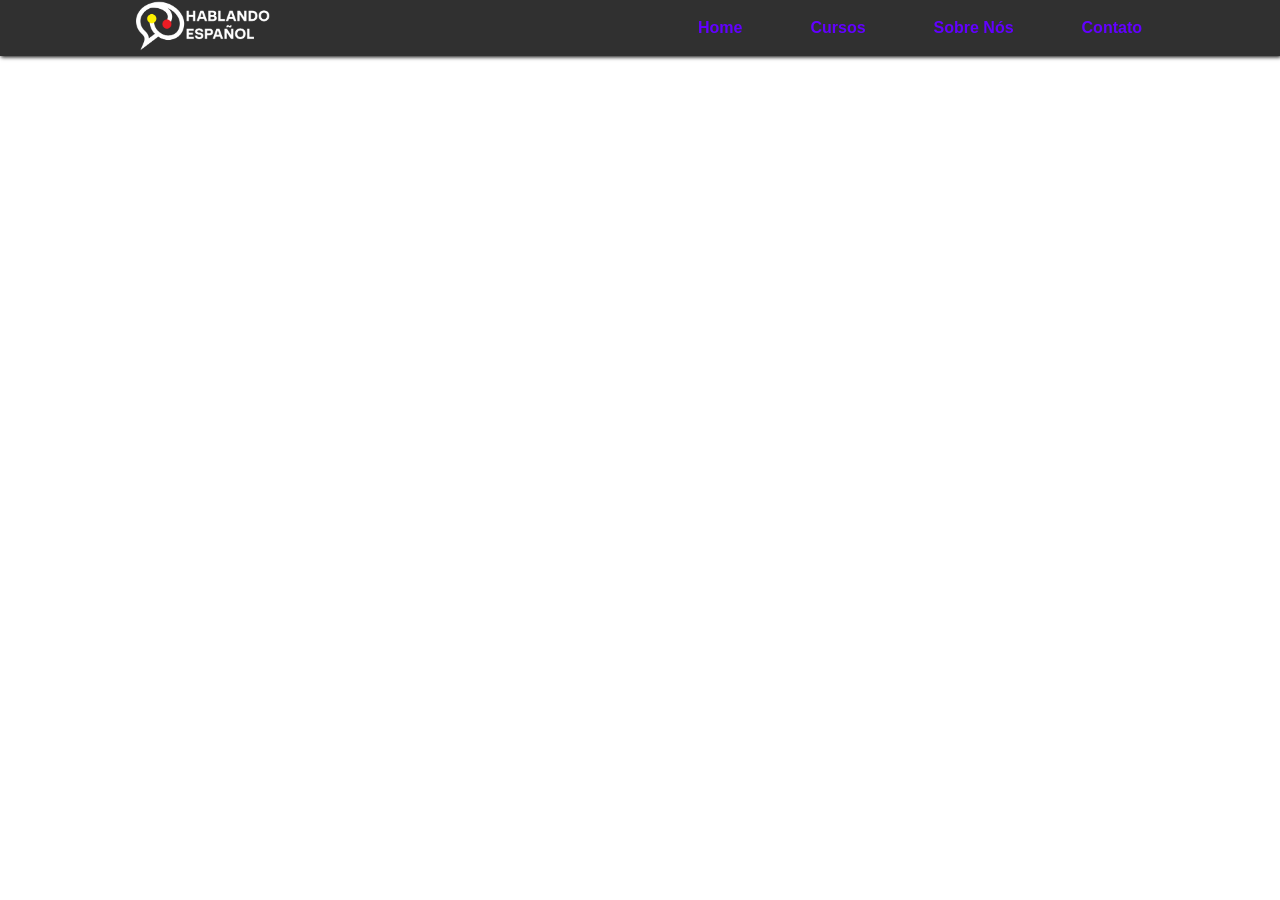
<file: index.html>
<!DOCTYPE html>
<html lang="pt-br">
<head>
    <meta charset="UTF-8">
    <meta name="viewport" content="width=device-width, initial-scale=1.0">
    <title>Header</title>
    <style>
        :root{
            --branco: #ffff;
            --cinza: #131111;
            --roxo: #ae00ff;
        }
        *{
            margin: 0;
            padding: 0;
        }
        body{
            font-family: Arial, Helvetica, sans-serif;
            background-color: var(--Cinza);
            color: var(--branco);
        }
        .img_logo_header{
            width: 150px;
        }
        .header{
            display: flex;
            flex-direction: row;
            align-items: center;
            background-color: rgb(48, 48, 48);
            box-shadow: 1px 1px 4px #000000;
            height: 56px;
            justify-content: space-between;
            padding: 0 10%;
        }
        .navegation_header{
            display: flex;
            gap: 3em;;
        }
        .navegation_header a{
            text-decoration: none;
            padding: 10px;
            border-radius: 10px;
            color: rgb(98, 0, 255);
            font-weight: bold;
            transition: 1s;
        }
        .navegation_header a:hover{
            color: blue;
            background-color: aqua;
        }
        .btn_icon_header{
            background-color: transparent;
            border: none;
            color: var(--branco);
            cursor: pointer;
            display: none;
        }
        @media screen and (max-width: 768px){
            .btn_icon_header{
                display: block;
            }
            .navegation_header{
                position: absolute;
                flex-direction: column;
                top: 0;
                background-color: #000000;
                height: 100%;
                width: 35vw;
                padding: 16px;
                animation-duration: 1s;
                margin-left: -100vw;
            }            
        }
        @keyframes ShowSideBar{
            from {margin-left: -100vw;}
            top {margin-left: -10vw;}
        }
    </style>
</head>
<body>
    <header class="header" id="header">
        <button onclick="ToggleSideBar()" class="btn_icon_header">
            <svg xmlns="http://www.w3.org/2000/svg" width="20" height="20" fill="currentColor" class="bi bi-list" viewBox="0 0 16 16">
                <path fill-rule="evenodd" d="M2.5 12a.5.5 0 0 1 .5-.5h10a.5.5 0 0 1 0 1H3a.5.5 0 0 1-.5-.5m0-4a.5.5 0 0 1 .5-.5h10a.5.5 0 0 1 0 1H3a.5.5 0 0 1-.5-.5m0-4a.5.5 0 0 1 .5-.5h10a.5.5 0 0 1 0 1H3a.5.5 0 0 1-.5-.5"/>
              </svg>
        </button>
        <div class="logo_header">
                <img src="Imagens/Logo.png" class="img_logo_header" alt="Logo HE">
        </div>
        <nav class="navegation_header">
            <button class="btn_icon_header">
                <svg xmlns="http://www.w3.org/2000/svg" width="20" height="20" fill="currentColor" class="bi bi-x-circle" viewBox="0 0 16 16">
                    <path d="M8 15A7 7 0 1 1 8 1a7 7 0 0 1 0 14m0 1A8 8 0 1 0 8 0a8 8 0 0 0 0 16"/>
                    <path d="M4.646 4.646a.5.5 0 0 1 .708 0L8 7.293l2.646-2.647a.5.5 0 0 1 .708.708L8.707 8l2.647 2.646a.5.5 0 0 1-.708.708L8 8.707l-2.646 2.647a.5.5 0 0 1-.708-.708L7.293 8 4.646 5.354a.5.5 0 0 1 0-.708"/>
                  </svg>
            </button>
            <a href="#">Home</a>
            <a href="#">Cursos</a>
            <a href="#">Sobre Nós</a>
            <a href="#">Contato</a>
        </nav>
    </header>
</body>
<script>
    var header = document.getElementById('header');
    var navegation_header = document.querySelector('.navegation_header');
    var content = document.getElementById('content')
    var ShowSideBar = false;

    function ToggleSideBar()
    {
        ShowSideBar = !ShowSideBar;
        if(ShowSideBar)
        {
            navegation_header.style.marginLeft = '-10vw';
        }
        else
        {
            navegation_header.style.marginLeft = '-100vw';
        }
    }
</script>
</html>
</file>
